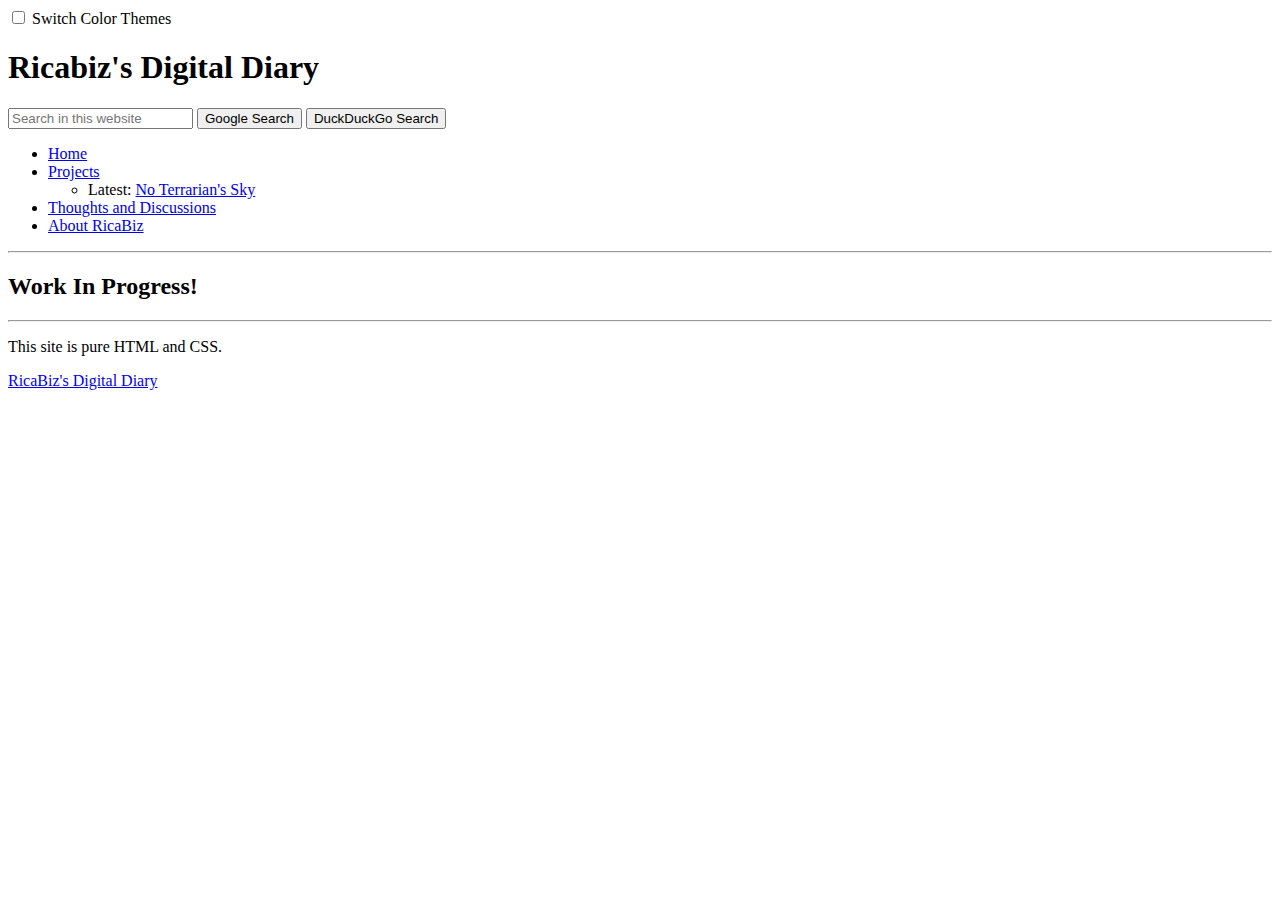
<file: phylosophy.html>
<!DOCTYPE html>
<html lang="en">
<head>
    <link rel="stylesheet" href="css/style.css">
</head>
<body>
    <a href="#main-content" class="visually-hidden">Skip to main content</a>
    <input type="checkbox" id="toggle-theme">
    <label for="toggle-theme">Switch Color Themes</label>
    <header>
        <h1>Ricabiz's Digital Diary</h1>

        <section class="search-section">
            <h2 class="visually-hidden">Site Search</h2>

            <form>
                <label for="search-input" class="visually-hidden">Search for content in this website</label>
                <input type="search" name="q" id="search-input" placeholder="Search in this website" required>
                <button type="submit" name="sitesearch" value="RicaBiz" formaction="https://google.com/search">Google Search</button>
                <button type="submit" name="sites" value="RicaBiz" formaction="https://duckduckgo.com/">DuckDuckGo Search</button>
            </form>
        </section>
        <nav>
            <ul>
                <li><a href="index.html">Home</a></li>
                <li>
                    <a href="projects.html">Projects</a>
                    <ul><li>Latest: <a href="https://github.com/RicaBiz/No-Terrarian-Sky">No Terrarian's Sky</a></li></ul>
                </li>
                <li><a href="phylosophy.html">Thoughts and Discussions</a></li>
                <li><a href="about-us.html">About RicaBiz</a></li>
            </ul>
        </nav>
        <hr>
    </header>

    <main id="main-content">
        <h2>Work In Progress!</h2>
    </main>

    <footer>
        <hr>
        <p>This site is pure HTML and CSS.</p>
        <a href="index.html">RicaBiz's Digital Diary</a>
    </footer>
</body>

</html>
</file>
<file: css/style.css>
.visually-hidden {
  position: absolute;
  width: 1px;
  height: 1px;
  margin: -1px;
  border: 0;
  padding: 0;
  
  white-space: nowrap;
  clip-path: inset(100%);
  clip: rect(0 0 0 0);
  overflow: hidden;
}
</file>
